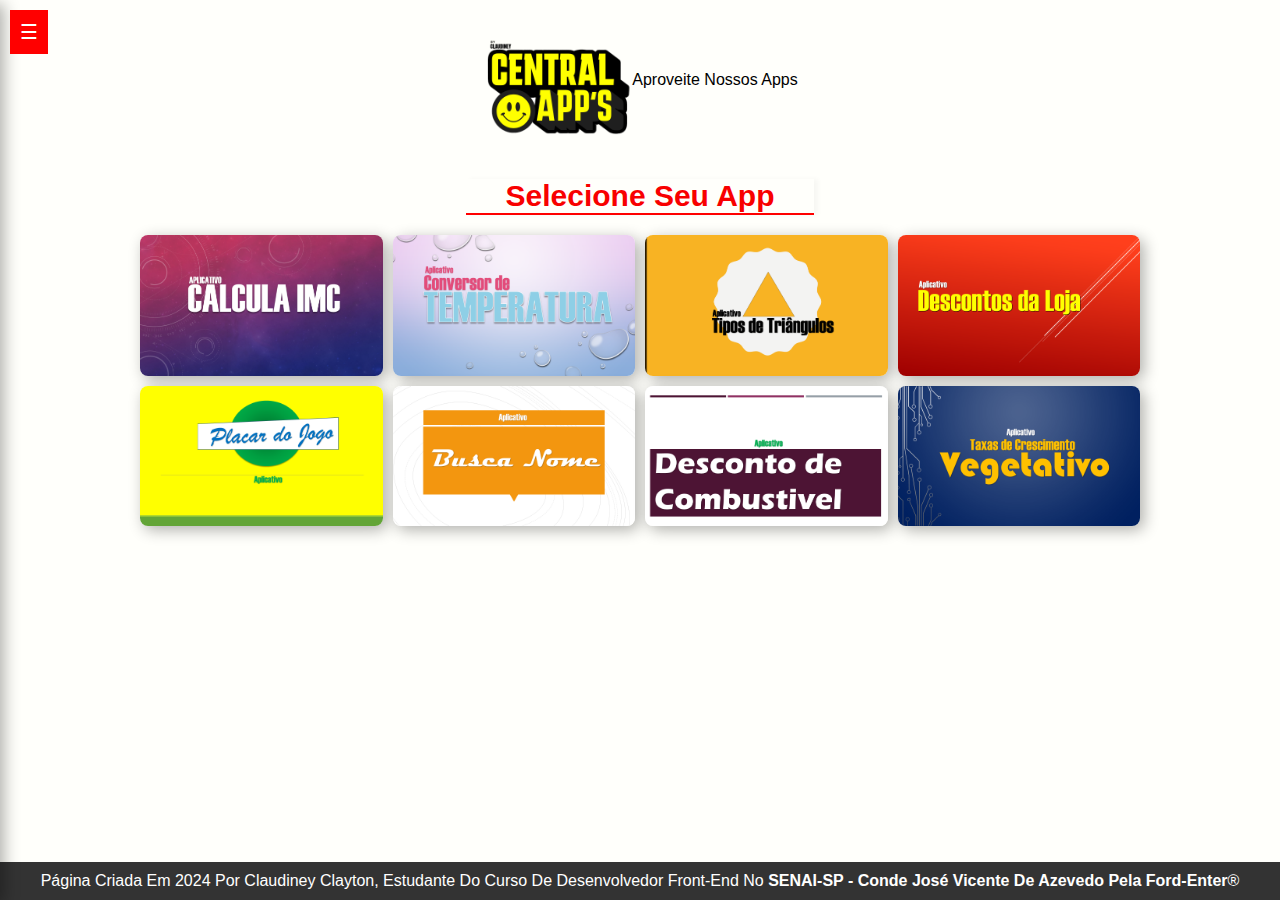
<file: index.html>
<!DOCTYPE html>
<html lang="pt-BR" data-tema="temaPrincipal">
  <head>
    <meta charset="UTF-8" />
    <meta name="viewport" content="width=device-width, initial-scale=1.0" />
    <title>Central App's</title>
    <link rel="stylesheet" href="IMAGENS/Icons/icons8-day-and-night-48 (1).png">
    <link rel="stylesheet" href="CSS/style.css" />
    <link rel="stylesheet" href="CSS/menu-Hamburguer.css">
  </head>
  <body>
    <header>
      <div class="cor-de-fundo">
        <img src="IMAGENS/Central/Shot Y2K.png" alt="" class="imagem-H1" />
      
        
      <!-- <button type="button" id="trocaTema">
        
        <i class="IMAGENS/Icons/icons8-day-and-night-48 (1).png"></i> Troca Tema 
      </button> -->
   
     
    </div>
    <h2 id="h2-principal">Selecione seu app</h2>
    </header>
    <main>
      <div class="grid-container">
        <div class="grid-item">
          <a href="HTML/calculadora_de_IMC.html">
            <img
              src="IMAGENS/Calcula IMC/Slide2.PNG"
              alt="Calcula IMC"
              class="imagem"
            />
          </a>
        </div>
        <div class="grid-item">
          <a href="conversor_de_Temperatura.html">
            <img
              src="IMAGENS/Temperatura/Slide1.PNG"
              alt="Conversor de Temperatura"
              class="imagem"
            />
          </a>
        </div>
        <div class="grid-item">
          <a href="Tipo_de_um_triângulo.html">
            <img
              src="IMAGENS/Tipos de Triângulos/Slide1.PNG"
              alt="Tipos de Triângulos"
              class="imagem"
            />
          </a>
        </div>
        <div class="grid-item">
          <a href="desconto_Funcionario.html">
            <img
              src="IMAGENS/Descontos da Loja/Slide1.PNG"
              alt="Desconto Funcionário"
              class="imagem"
            />
          </a>
        </div>
        <div class="grid-item">
          <a href="jogoDeFutebol.html">
            <img
              src="IMAGENS/Placar do Jogo/Slide1.PNG"
              alt="Placar do Jogo"
              class="imagem"
            />
          </a>
        </div>
        <div class="grid-item">
          <a href="buscaNome.html">
            <img
              src="IMAGENS/Busca Nome/Slide1.PNG"
              alt="Busca Nome"
              class="imagem"
            />
          </a>
        </div>
        <div class="grid-item">
          <a href="PostodeGasolina.html">
            <img
              src="IMAGENS/Desconto de Combustivel/Slide1.PNG"
              alt="Posto Senai Ipiranga"
              class="imagem"
            />
          </a>
        </div>
        <div class="grid-item">
          <a href="Taxa-de-Natalidade-e-Mortalidade.html">
            <img
              src="IMAGENS/Taxas de Crescimento/Slide1.PNG"
              alt="Taxas de Crescimento Vegetativo"
              class="imagem"
            />
          </a>
        </div>
      </div>

      <button id="toggleMenu" class="toggle-btn">☰</button>
    <div class="meunuLateral" id="meunuLateral">
        <nav>
            <ul>
                <li><a href="HTML/calculadora_de_IMC.html">Calcula IMC</a></li>
                <li><a href="conversor_de_Temperatura.html">Conversor de Temperatura</a></li>
                <li><a href="Tipo_de_um_triângulo.html">Tipos Triangulos</a></li>
                <li><a href="desconto_Funcionario.html">Desconto Funcionario</a></li>
                <li><a href="jogoDeFutebol.html">Placar do Jogo</a></li>
                <li><a href="buscaNome.html">Busca Nome</a></li>
                <li><a href="PostodeGasolina.html">Posto Senai Ipiranga</a></li>
                <li><a href="Taxa-de-Natalidade-e-Mortalidade.html">Taxas de crescimento vegetativo (CV)</a></li>
            </ul>
        </nav>
        <img src="IMAGENS/Central/Shot Y2K.png" alt="" class="imgHambuguer" />
    </div>
      <script src="JAVASCRIPT/scripts.js"></script>
      <script src="JAVASCRIPT/anima-h1.js"></script>
    </main>
    <footer>
      <p>
        Página criada em 2024 por Claudiney Clayton, estudante do curso de
        Desenvolvedor Front-end no
        <b>SENAI-SP - Conde José Vicente de Azevedo pela Ford-Enter</b>&reg;
      </p>
    </footer>
  </body>
</html>
</file>
<file: CSS/style.css>
* {
  margin: 0;
  padding: 0;
  box-sizing: border-box;
  text-decoration: none;
  text-transform: capitalize;
  outline: none;
  list-style: none;
  transition: 0.2s linear;
}

body {
  height: 100vh;
  display: flex;
  flex-direction: column;
  align-items: center;
  background-color: #fffffb;
  font-family: Arial, sans-serif;
}

.cor-de-fundo {
  display: flex;
  align-items: center;
  justify-content: flex-start;
  padding: 1.5rem 1rem;
  width: 100%;
  max-width: 1200px;
  margin: 0 auto;
}

.imagem-H1 {
  width: 150px;
  height: auto;
  margin-top: 13px;
  margin-right: auto;
}

#h2-principal {
  color: #f80000;
  font-size: 30px;
  margin-top: 20px;
  text-align: center;
  box-shadow: 4px 0px 5px #00000009; 
  border-bottom: 2px solid red;
}

#trocaTema {
  color: #020202;
  padding: 4px 6px;
  font-size: 16px;
  cursor: pointer;
  background-color: #fffffff8;
  border-color: #ffffff15;
  border-radius: 1px;
  margin: 20px 0 20px 20px;
}

.grid-container {
  display: grid;
  grid-template-columns: repeat(auto-fill, minmax(200px, 1fr));
  gap: 10px;
  width: 100%;
  max-width: 1000px;
  margin: 20px 0;
}

.grid-item {
  position: relative;
  overflow: hidden;
  border-radius: 8px;
  box-shadow: 4px 4px 15px #00000050;
  transition: transform 0.3s ease, filter 0.3s ease, box-shadow 0.3s ease;
}

.grid-item a {
  display: block;
  width: 100%;
  height: 100%;
  justify-content: center;
  align-items: center;
}

.grid-item img {
  width: 100%;
  height: 100%;
  object-fit: cover;
  transition: transform 0.3s ease, filter 0.3s ease;
}

.grid-item:hover {
  transform: scale(1.1);
  z-index: 10; /* Eleva o item acima dos demais para o efeito de zoom */
  box-shadow: 8px 8px 20px #00000070;
}

footer {
  text-align: center;
  padding: 10px;
  background-color: #333;
  color: #fff;
  width: 100%;
  margin-top: auto;
}

/* Media Queries */
@media (max-width: 768px) {
  .imagem-H1 {
    width: 40%;
  }

  #h2-principal {
    font-size: 24px;
  }

  #trocaTema {
    font-size: 14px;
  }

  .grid-container {
    grid-template-columns: repeat(auto-fill, minmax(150px, 1fr));
    margin-top: 60px;
  }
}

@media (max-width: 480px) {
  .cor-de-fundo {
    flex-direction: column;
    align-items: flex-start;
    padding: 1rem;
  }

  .imagem-H1 {
    width: 70%;
    margin-right: 0;
    margin-bottom: 10px;
  }

  #h2-principal {
    font-size: 20px;
  }

  #trocaTema {
    font-size: 12px;
    margin-left: 0;
  }

  .grid-container {
    grid-template-columns: 1fr;
    margin-top: 40px;
  }
}
</file>
<file: CSS/menu-Hamburguer.css>
/* Estilo para o contêiner do menu lateral */
.meunuLateral {
    position: fixed;
    top: 0;
    left: -200px; /* Esconde o menu à esquerda da tela */
    width: 200px;
    height: 100%;
    background-color: #ffffff;
    padding: 10px 0;
    transition: left 0.3s ease; /* Transição suave ao abrir/fechar */
    box-shadow: 4px 4px 15px #00000050;
    
}

/* Classe que mostra o menu */
.meunuLateral.open {
    left: 0; /* Move o menu para dentro da tela */
}

/* Estilo do botão de toggle */
.toggle-btn {
    position: fixed;
    top: 10px;
    left: 10px;
    z-index: 99; /* Garante que o botão fique acima do menu */
    background-color: #ff0000;
    color: #ffffff;
    border: none;
    padding: 10px;
    cursor: pointer;
    font-size: 20px;
}

/* Classe para esconder o botão de toggle */
.toggle-btn.hidden {
    display: none;
}

/* Remove os marcadores de lista e padding */
.meunuLateral ul {
    list-style: none;
    padding: 0;
    margin: 0;
}

/* Estilização dos itens da lista */
.meunuLateral li {
    margin-bottom: 10px;
}

/* Estilização dos links */
.meunuLateral a {
    text-decoration: none;
    background-color: #ff0000;
    color: #ffffff;
    display: block;
    padding: 10px;
    transition: background-color 0.3s;
    
}

/* Estilo ao passar o mouse sobre os links */
.meunuLateral a:hover {
    background-color: #ffffff;
    color: #ff0000;
}
.imgHambuguer{
    width: 200px;
    height: 120px;
    margin-top: 310px;
}
</file>
